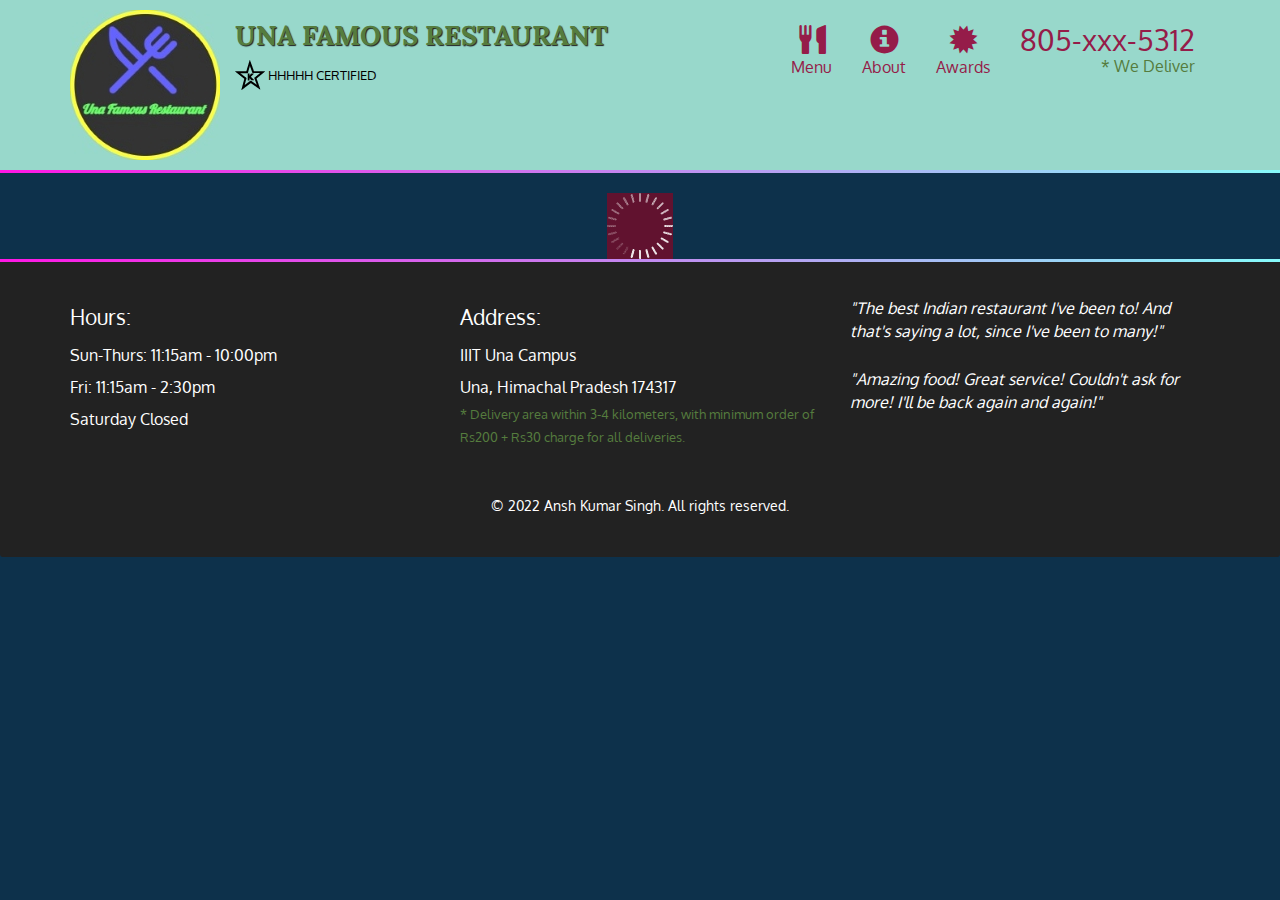
<file: index.html>
<!doctype html>
<html lang="en">
  <head>
    <meta charset="utf-8">
    <meta http-equiv="X-UA-Compatible" content="IE=edge">
    <meta name="viewport" content="width=device-width, initial-scale=1">
    <title>Una Famous Restaurant</title>
    <link rel="stylesheet" href="css/bootstrap.min.css">
    <link rel="stylesheet" href="css/styles.css">
    <link href='https://fonts.googleapis.com/css?family=Oxygen:400,300,700' rel='stylesheet' type='text/css'>
    <link href='https://fonts.googleapis.com/css?family=Lora' rel='stylesheet' type='text/css'>
  </head>
<body>
  <header>
    <nav id="header-nav" class="navbar navbar-default">
      <div class="container">
        <div class="navbar-header">
          <a href="index.html" class="pull-left visible-md visible-lg">
            <div id="logo-img" alt="Logo image"></div>
          </a>

          <div class="navbar-brand">
            <a href="index.html"><h1>Una Famous Restaurant</h1></a>
            <p>
              <img src="images/star-k-logo.png" alt="hhhhh certification">
              <span>hhhhh Certified</span>
            </p>
          </div>

          <button id="navbarToggle" type="button" class="navbar-toggle collapsed" data-toggle="collapse" data-target="#collapsable-nav" aria-expanded="false">
            <span class="sr-only">Toggle navigation</span>
            <span class="icon-bar"></span>
            <span class="icon-bar"></span>
            <span class="icon-bar"></span>
          </button>
        </div>
        
        <div id="collapsable-nav" class="collapse navbar-collapse">
           <ul id="nav-list" class="nav navbar-nav navbar-right">
            <li id="navHomeButton" class="visible-xs active">
              <a href="index.html">
                <span class="glyphicon glyphicon-home"></span> Home</a>
            </li>
            <li id="navMenuButton">
              <a href="#" onclick="$dc.loadMenuCategories();">
                <span class="glyphicon glyphicon-cutlery"></span><br class="hidden-xs"> Menu</a>
            </li>
            <li>
              <a href="About.html">
                <span class="glyphicon glyphicon-info-sign"></span><br class="hidden-xs"> About</a>
            </li>
            <li>
              <a href="Awards.html">
                <span class="glyphicon glyphicon-certificate"></span><br class="hidden-xs"> Awards</a>
            </li>
            <li id="phone" class="hidden-xs">
              <a href="tel:805-xxx-5312">
                <span>805-xxx-5312</span></a><div>* We Deliver</div>
            </li>
          </ul><!-- #nav-list -->
        </div><!-- .collapse .navbar-collapse -->
      </div><!-- .container -->
      <div class="gradient"></div>
    </nav><!-- #header-nav -->
    
  </header>
  
  <div id="call-btn" class="visible-xs">
    <a class="btn" href="tel:805-xxx-5312">
    <span class="glyphicon glyphicon-earphone"></span>
    805-xxx-5312
    </a>
  </div>
  <div id="xs-deliver" class="text-center visible-xs">* We Deliver</div>
  
  <div id="main-content" class="container"></div>

  <div class="gradient"></div>
  <footer class="panel-footer">
    
    <div class="container">
      <div class="row">
        <section id="hours" class="col-sm-4">
          <span>Hours:</span><br>
          Sun-Thurs: 11:15am - 10:00pm<br>
          Fri: 11:15am - 2:30pm<br>
          Saturday Closed
          <hr class="visible-xs">
        </section>
        <section id="address" class="col-sm-4">
          <span>Address:</span><br>
          IIIT Una Campus<br>
          Una, Himachal Pradesh 174317
          <p>* Delivery area within 3-4 kilometers, with minimum order of Rs200 + Rs30 charge for all deliveries.</p>
          <hr class="visible-xs">
        </section>
        <section id="testimonials" class="col-sm-4">
          <p>"The best Indian restaurant I've been to! And that's saying a lot, since I've been to many!"</p>
          <p>"Amazing food! Great service! Couldn't ask for more! I'll be back again and again!"</p>
        </section>
      </div>
    </div>
    <p class="text-center"><small>&copy; 2022 Ansh Kumar Singh. All rights reserved.</small></p>
  </footer>

  <!-- jQuery (Bootstrap JS plugins depend on it) -->
  <script src="js/jquery-2.1.4.min.js"></script>
  <script src="js/bootstrap.min.js"></script>
  <script src="js/ajax-utils.js"></script>
  <script src="js/script.js"></script>
</body>
</html>
</file>
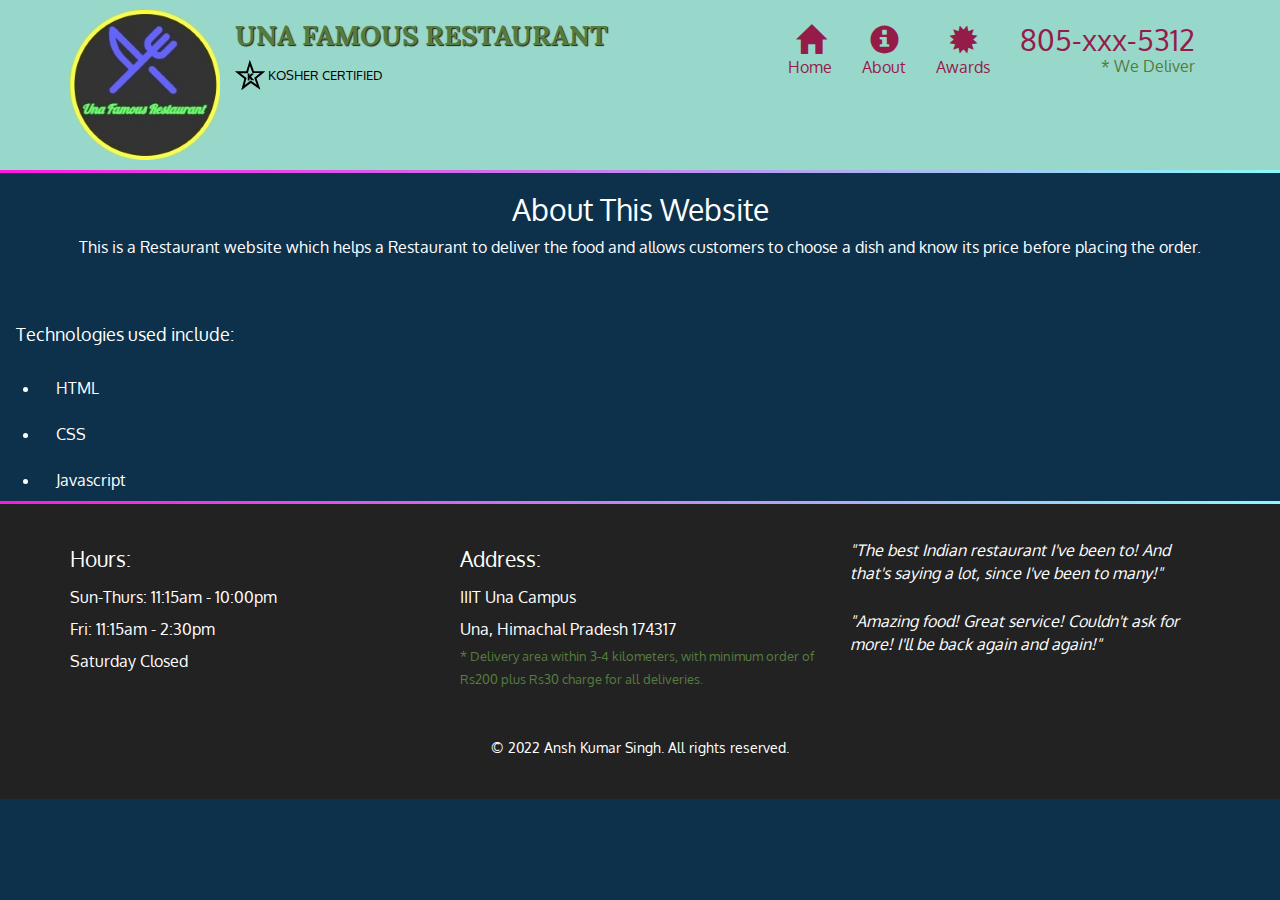
<file: About.html>
<!doctype html>
<html lang="en">
  <head>
    <meta charset="utf-8">
    <meta http-equiv="X-UA-Compatible" content="IE=edge">
    <meta name="viewport" content="width=device-width, initial-scale=1">
    <title>Una Famous Restaurant</title>
    <link rel="stylesheet" href="css/bootstrap.min.css">
    <link rel="stylesheet" href="css/styles.css">
    <link href='https://fonts.googleapis.com/css?family=Oxygen:400,300,700' rel='stylesheet' type='text/css'>
    <link href='https://fonts.googleapis.com/css?family=Lora' rel='stylesheet' type='text/css'>
  </head>
<body>
  <header>
    <nav id="header-nav" class="navbar navbar-default">
      <div class="container">
        <div class="navbar-header">
          <a href="index.html" class="pull-left visible-md visible-lg">
            <div id="logo-img" alt="Logo image"></div>
          </a>

          <div class="navbar-brand">
            <a href="index.html"><h1>Una Famous Restaurant</h1></a>
            <p>
              <img src="images/star-k-logo.png" alt="Kosher certification">
              <span>Kosher Certified</span>
            </p>
          </div>

          <button id="navbarToggle" type="button" class="navbar-toggle collapsed" data-toggle="collapse" data-target="#collapsable-nav" aria-expanded="false">
            <span class="sr-only">Toggle navigation</span>
            <span class="icon-bar"></span>
            <span class="icon-bar"></span>
            <span class="icon-bar"></span>
          </button>
        </div>
        
        <div id="collapsable-nav" class="collapse navbar-collapse">
           <ul id="nav-list" class="nav navbar-nav navbar-right">
            <li id="navHomeButton" class="visible-xs active">
              <a href="index.html">
                <span class="glyphicon glyphicon-home"></span> Home</a>
            </li>
            <li id="navMenuButton">
              <a href="index.html">
                <span class="glyphicon glyphicon-home"></span><br class="hidden-xs"> Home</a>
            </li>
            <li>
              <a href="#">
                <span class="glyphicon glyphicon-info-sign"></span><br class="hidden-xs"> About</a>
            </li>
            <li>
              <a href="Awards.html">
                <span class="glyphicon glyphicon-certificate"></span><br class="hidden-xs"> Awards</a>
            </li>
            <li id="phone" class="hidden-xs">
              <a href="tel:805-275-5312">
                <span>805-xxx-5312</span></a><div>* We Deliver</div>
            </li>
          </ul><!-- #nav-list -->
        </div><!-- .collapse .navbar-collapse -->
      </div><!-- .container -->
      <div class="gradient"></div>
    </nav><!-- #header-nav -->
    
  </header>
  
  <div id="call-btn" class="visible-xs">
    <a class="btn" href="tel:805-275-5312">
    <span class="glyphicon glyphicon-earphone"></span>
    805-xxx-5312
    </a>
  </div>
  <div id="xs-deliver" class="text-center visible-xs">* We Deliver</div>
  
  <!-- <div id="main-content" class="container"></div> -->

  <!-- <div class="gradient"></div> -->
  <h2 class="text-center">About This Website</h2>
  <div>
    <p class="text-center">This is a Restaurant website which helps a Restaurant to deliver the food and allows customers to choose a dish and know its price before placing the order</a>.</p>
    <br><br>
    <p>
      <h4>&nbsp&nbsp&nbsp Technologies used include:</h4>
      <ul>
        &nbsp&nbsp&nbsp<li>&nbsp&nbsp&nbsp HTML</li>
        &nbsp&nbsp&nbsp<li>&nbsp&nbsp&nbsp CSS</li>
        &nbsp&nbsp&nbsp<li>&nbsp&nbsp&nbsp Javascript</li>
      </ul>
    </p>

    <p></p>
    
    <p>
      
    </p>
    
  </div>
  
  <div class="gradient"></div>
  <footer class="panel-footer">
    
    <div class="container">
      <div class="row">
        <section id="hours" class="col-sm-4">
          <span>Hours:</span><br>
          Sun-Thurs: 11:15am - 10:00pm<br>
          Fri: 11:15am - 2:30pm<br>
          Saturday Closed
          <hr class="visible-xs">
        </section>
        <section id="address" class="col-sm-4">
          <span>Address:</span><br>
          IIIT Una Campus<br>
          Una, Himachal Pradesh 174317
          <p>* Delivery area within 3-4 kilometers, with minimum order of Rs200 plus Rs30 charge for all deliveries.</p>
          <hr class="visible-xs">
        </section>
        <section id="testimonials" class="col-sm-4">
          <p>"The best Indian restaurant I've been to! And that's saying a lot, since I've been to many!"</p>
          <p>"Amazing food! Great service! Couldn't ask for more! I'll be back again and again!"</p>
        </section>
      </div>
    </div>
    <p class="text-center"><small>&copy; 2022 Ansh Kumar Singh. All rights reserved.</small></p>
  </footer>

    <!-- jQuery (Bootstrap JS plugins depend on it) -->
    <script src="js/jquery-2.1.4.min.js"></script>
    <script src="js/bootstrap.min.js"></script>
    <script src="js/ajax-utils.js"></script>
    <script src="js/script.js"></script>
  </body>
  </html>
</file>
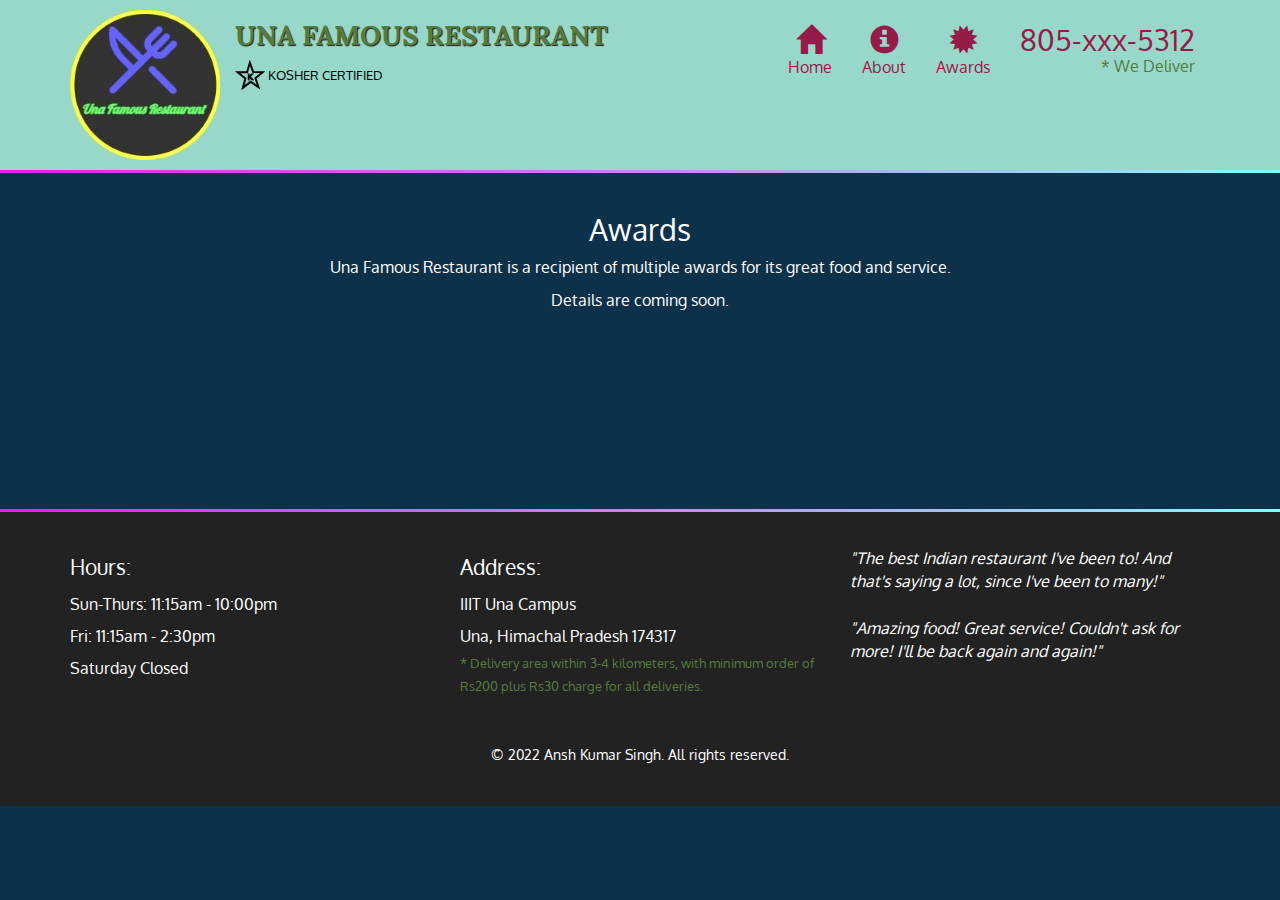
<file: Awards.html>
<!doctype html>
<html lang="en">
  <head>
    <meta charset="utf-8">
    <meta http-equiv="X-UA-Compatible" content="IE=edge">
    <meta name="viewport" content="width=device-width, initial-scale=1">
    <title>Una Famous Restaurant</title>
    <link rel="stylesheet" href="css/bootstrap.min.css">
    <link rel="stylesheet" href="css/styles.css">
    <link href='https://fonts.googleapis.com/css?family=Oxygen:400,300,700' rel='stylesheet' type='text/css'>
    <link href='https://fonts.googleapis.com/css?family=Lora' rel='stylesheet' type='text/css'>
  </head>
<body>
  <header>
    <nav id="header-nav" class="navbar navbar-default">
      <div class="container">
        <div class="navbar-header">
          <a href="index.html" class="pull-left visible-md visible-lg">
            <div id="logo-img" alt="Logo image"></div>
          </a>

          <div class="navbar-brand">
            <a href="index.html"><h1>Una Famous Restaurant</h1></a>
            <p>
              <img src="images/star-k-logo.png" alt="Kosher certification">
              <span>Kosher Certified</span>
            </p>
          </div>

          <button id="navbarToggle" type="button" class="navbar-toggle collapsed" data-toggle="collapse" data-target="#collapsable-nav" aria-expanded="false">
            <span class="sr-only">Toggle navigation</span>
            <span class="icon-bar"></span>
            <span class="icon-bar"></span>
            <span class="icon-bar"></span>
          </button>
        </div>
        
        <div id="collapsable-nav" class="collapse navbar-collapse">
           <ul id="nav-list" class="nav navbar-nav navbar-right">
            <li id="navHomeButton" class="visible-xs active">
              <a href="index.html">
                <span class="glyphicon glyphicon-home"></span> Home</a>
            </li>
            <li id="navMenuButton">
              <a href="index.html">
                <span class="glyphicon glyphicon-home"></span><br class="hidden-xs"> Home</a>
            </li>
            <li>
              <a href="About.html">
                <span class="glyphicon glyphicon-info-sign"></span><br class="hidden-xs"> About</a>
            </li>
            <li>
              <a href="#">
                <span class="glyphicon glyphicon-certificate"></span><br class="hidden-xs"> Awards</a>
            </li>
            <li id="phone" class="hidden-xs">
              <a href="tel:805-275-5312">
                <span>805-xxx-5312</span></a><div>* We Deliver</div>
            </li>
          </ul><!-- #nav-list -->
        </div><!-- .collapse .navbar-collapse -->
      </div><!-- .container -->
      <div class="gradient"></div>
    </nav><!-- #header-nav -->
    
  </header>
  
  <div id="call-btn" class="visible-xs">
    <a class="btn" href="tel:805-275-5312">
    <span class="glyphicon glyphicon-earphone"></span>
    805-xxx-5312
    </a>
  </div>
  <div id="xs-deliver" class="text-center visible-xs">* We Deliver</div>
  
  <!-- <div id="main-content" class="container"></div> -->

  <!-- <div class="gradient"></div> -->
  <div id="awards-view" class="container ng-scope">
    <h2 class="text-center">Awards</h2>
  
    <p class="text-center">Una Famous Restaurant is a recipient of multiple awards for its great food and service.</p>
    <p class="text-center">Details are coming soon.</p>
    <p> </p><br><p> </p><br><p> </p><br><p> </p><br><p> </p><br><p> </p><br>
  </div>
 
  <div class="gradient"></div>
  <footer class="panel-footer">
    
    <div class="container">
      <div class="row">
        <section id="hours" class="col-sm-4">
          <span>Hours:</span><br>
          Sun-Thurs: 11:15am - 10:00pm<br>
          Fri: 11:15am - 2:30pm<br>
          Saturday Closed
          <hr class="visible-xs">
        </section>
        <section id="address" class="col-sm-4">
          <span>Address:</span><br>
          IIIT Una Campus<br>
          Una, Himachal Pradesh 174317
          <p>* Delivery area within 3-4 kilometers, with minimum order of Rs200 plus Rs30 charge for all deliveries.</p>
          <hr class="visible-xs">
        </section>
        <section id="testimonials" class="col-sm-4">
          <p>"The best Indian restaurant I've been to! And that's saying a lot, since I've been to many!"</p>
          <p>"Amazing food! Great service! Couldn't ask for more! I'll be back again and again!"</p>
        </section>
      </div>
    </div>
    <p class="text-center"><small>&copy; 2022 Ansh Kumar Singh. All rights reserved.</small></p>
  </footer>

    <!-- jQuery (Bootstrap JS plugins depend on it) -->
    <script src="js/jquery-2.1.4.min.js"></script>
    <script src="js/bootstrap.min.js"></script>
    <script src="js/ajax-utils.js"></script>
    <script src="js/script.js"></script>
  </body>
  </html>
</file>
<file: css/styles.css>
body {
  font-size: 16px;
  color: #fff;
  background-color: #0d314b;
  font-family: 'Oxygen', sans-serif;
}

/** HEADER **/
#header-nav {
  background-color: #98d8cb;
  border-radius: 0;
  border: 0;
}

.gradient{
  background: linear-gradient(90deg, rgba(255,23,228,1) 0%, rgba(134,251,251,1) 100%);
  height: 3px;
}

#logo-img {
  background: url('../images/reslogo-large.jpg') no-repeat;
  width: 150px;
  height: 150px;
  margin: 10px 15px 10px 0;
}

.navbar-brand {
  padding-top: 25px;
}
.navbar-brand h1 { /* Restaurant name */
  font-family: 'Lora', serif;
  color: #557c3e;
  font-size: 1.5em;
  text-transform: uppercase;
  font-weight: bold;
  text-shadow: 1px 1px 1px #222;
  margin-top: 0;
  margin-bottom: 0;
  line-height: .75;
}
.navbar-brand a:hover, .navbar-brand a:focus {
  text-decoration: none;
}
.navbar-brand p { /* Kosher cert */
  color: #000;
  text-transform: uppercase;
  font-size: .7em;
  margin-top: 15px;
}
.navbar-brand p span { /* Star-K */
  vertical-align: middle;
}

#nav-list {
  margin-top: 10px;
}
#nav-list a {
  color: #951C49;
  text-align: center;
}
#nav-list a:hover {
  background: #E7E7E7;
}
#nav-list a span {
  font-size: 1.8em;
}

#phone {
  margin-top: 5px;
}
#phone a { /* Phone number */
  text-align: right;
  padding-bottom: 0;
}
#phone div { /* We Deliver */
  color: #557c3e;
  text-align: right;
  padding-right: 15px;
}

.navbar-header button.navbar-toggle, .navbar-header .icon-bar {
  border: 1px solid #61122f;
}
.navbar-header button.navbar-toggle {
  clear: both;
  margin-top: -30px;
}
/* END HEADER */

/* FOOTER */
.panel-footer {
  margin-top: 0px;
  padding-top: 35px;
  padding-bottom: 30px;
  background-color: #222;
  border-top: 0;
}
.panel-footer div.row {
  margin-bottom: 35px;
}
#hours, #address {
  line-height: 2;
}
#hours > span, #address > span {
  font-size: 1.3em;
}
#address p {
  color: #557c3e;
  font-size: .8em;
  line-height: 1.8;
}
#testimonials {
  font-style: italic;
}
#testimonials p:nth-child(2) {
  margin-top: 25px;
}
/* END FOOTER */



/* HOME PAGE */
.container .jumbotron {
  box-shadow: 0 0 50px #3F0C1F;
  border: 2px solid #3F0C1F;
}

#menu-tile, #specials-tile, #map-tile {
  height: 250px;
  width: 100%;
  margin-bottom: 15px;
  position: relative;
  border: 2px solid #3F0C1F;
  overflow: hidden;
}
#menu-tile:hover, #specials-tile:hover, #map-tile:hover {
  box-shadow: 0 1px 5px 1px #cccccc;
}
#menu-tile {
  background: url('../images/menuNew.jpg') no-repeat;
  background-position: center;
}
#specials-tile {
  background: url('../images/specialsNew.jpg') no-repeat;
  background-position: center;
}
#menu-tile span, #specials-tile span, #map-tile span {
  position: absolute;
  bottom: 0;
  right: 0;
  width: 100%;
  text-align: center;
  font-size: 1.6em;
  text-transform: uppercase;
  background-color: #000;
  color: #fff;
  opacity: .8;
}
/* END HOME PAGE */

/* MENU CATEGORIES PAGE */
.category-tile { 
  position: relative;
  border: 2px solid #3F0C1F;
  overflow: hidden;
  width: 200px;
  height: 200px;
  margin: 0 auto 15px;
}
.category-tile span {
  position: absolute;
  bottom: 0;
  right: 0;
  width: 100%;
  text-align: center;
  font-size: 1.2em;
  text-transform: uppercase;
  background-color: #000;
  color: #fff;
  opacity: .8;
}
.category-tile:hover {
  box-shadow: 0 1px 5px 1px #cccccc;
}

#menu-categories-title + div {
  margin-bottom: 50px;
}
/* END MENU CATEGORIES PAGE */

/* SINGLE CATEGORY PAGE */
.menu-item-tile {
  margin-bottom: 25px;
}
.menu-item-tile hr {
  width: 80%;
}
.menu-item-tile .menu-item-price {
  font-size: 1.1em;
  text-align: right;
  margin-top: -15px;
  margin-right: -15px;
}
.menu-item-tile .menu-item-price span {
  font-size: .6em;
}
.menu-item-photo {
  position: relative;
  border: 2px solid #3F0C1F; 
  overflow: hidden;
  padding: 0;
  margin-right: -15px;
  margin-left: auto;
  margin-bottom: 20px;
  max-width: 250px;
}
.menu-item-photo div {
  position: absolute;
  bottom: 0;
  right: 0;
  width: 80px;
  background-color: #557c3e;
  text-align: center;
}
.menu-item-description {
  padding-right: 30px;
}
h3.menu-item-title {
  margin: 0 0 10px;
}
.menu-item-details {
  font-size: .9em;
  font-style: italic;
}
/* END SINGLE CATEGORY PAGE */


/********** Large devices only **********/
@media (min-width: 1200px) {
  .container .jumbotron {
    background: url('../images/RESPicNew1200.jpg') no-repeat;
    height: 675px;
  }
}

/********** Medium devices only **********/
@media (min-width: 992px) and (max-width: 1199px) {
  /* Header */
  #logo-img {
    background: url('../images/reslogo-medium.jpg') no-repeat;
    width: 100px;
    height: 100px;
    margin: 5px 5px 5px 0;
  }
  /* End Header */

  /* Home Page */
  .container .jumbotron {
    background: url('../images/RESPicNew992.jpg') no-repeat;
    height: 558px;
  }
  /* End Home Page */
}

/********** Small devices only **********/
@media (min-width: 768px) and (max-width: 991px) {
  /* Home Page */
  .container .jumbotron {
    background: url('../images/RESPicNew768.jpg') no-repeat;
    height: 432px;
  }
  /* End Home Page */
}

/********** Extra small devices only **********/
@media (max-width: 767px) {
  /* Header */
  .navbar-brand {
    padding-top: 10px;
    height: 80px;
  }
  .navbar-brand h1 { /* Restaurant name */
    padding-top: 10px;
    font-size: 5vw; /* 1vw = 1% of viewport width */
  }
  .navbar-brand p { /* Kosher cert */
    font-size: .6em;
    margin-top: 12px;
  }
  .navbar-brand p img { /* Star-K */
    height: 20px;
  }

  #collapsable-nav a { /* Collapsed nav menu text */
    font-size: 1.2em;
  }
  #collapsable-nav a span { /* Collapsed nav menu glyph */
    font-size: 1em;
    margin-right: 5px;
  }

  #call-btn > a {
    font-size: 1.5em;
    display: block;
    margin: 0 20px;
    padding: 10px;
    border: 2px solid #fff;
    background-color: #f6b319;
    color: #951c49;
  }
  #xs-deliver {
    margin-top: 5px;
    font-size: .7em;
    letter-spacing: .1em;
    text-transform: uppercase;
  }
  /* End Header */

  /* Footer */
  .panel-footer section {
    margin-bottom: 30px;
    text-align: center;
  }
  .panel-footer section:nth-child(3) {
    margin-bottom: 0; /* margin already exists on the whole row */
  }
  .panel-footer section hr {
    width: 50%;
  }
  /* End Footer */

  /* Home Page */
  .container .jumbotron {
    margin-top: 30px;
    padding: 0;
  }
  #menu-tile, #specials-tile {
    width: 360px;
    margin: 0 auto 15px;
  }

  .menu-item-photo {
    margin-right: auto;
  }
  .menu-item-tile .menu-item-price {
    text-align: center;
  }
  .menu-item-description {
    text-align: center;;
  }
}


/********** Super extra small devices Only :-) (e.g., iPhone 4) **********/
@media (max-width: 479px) {
  /* Header */
  .navbar-brand h1 { /* Restaurant name */
    padding-top: 5px;
    font-size: 6vw;
  }
  /* End Header */
  
  /* Home page */
  #menu-tile, #specials-tile {
    width: 280px;
    margin: 0 auto 15px;
  }

  .col-xxs-12 {
    position: relative;
    min-height: 1px;
    padding-right: 15px;
    padding-left: 15px;
    float: left;
    width: 100%;
  }
}
</file>
